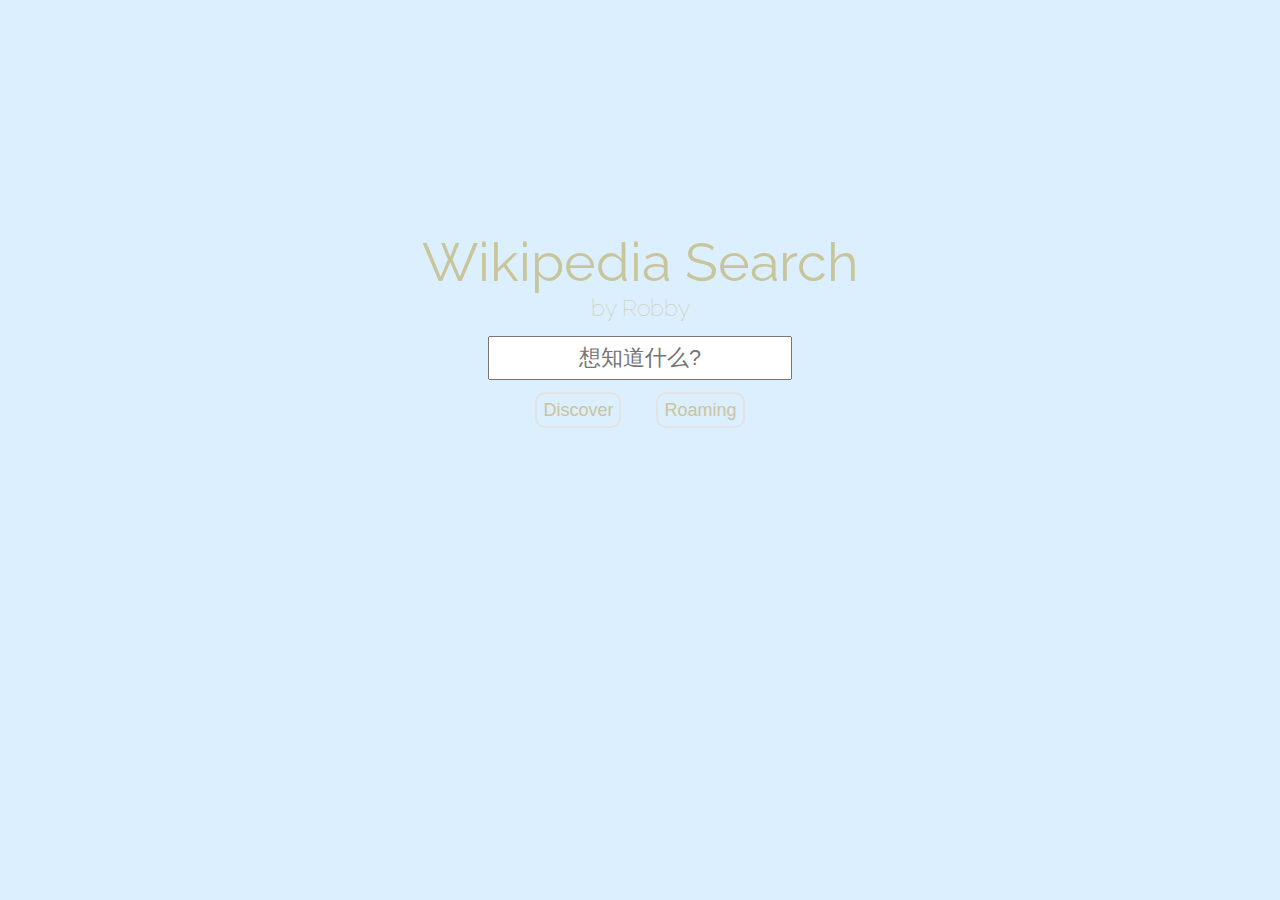
<file: index.html>
<!DOCTYPE html>
<meta charset="utf-8">
<html>
<head>
  <title>Wikipedia Search</title>
  <link rel="stylesheet" type="text/css" href="wiki.css">
  <script src="https://ajax.googleapis.com/ajax/libs/jquery/3.1.1/jquery.min.js"></script>
  <script type="text/javascript" src="wiki.js"></script>
</head>
<body>
  <div id="inputzone">
    <h1>Wikipedia Search</h1>
    <h2>by Robby</h2>
    <!-- <form id="theform"> --> 
      <input class="searcharea" type="text" name="searcharea" placeholder="想知道什么?" />
      <br />
      <a class="button discover">Discover</a>
      <a class="button roam" href="http://en.wikipedia.org/wiki/Special:Random">Roaming</a>
    <!-- </form> -->
  </div>
  <div id="displayzone"></div>
</body>
</html>
</file>
<file: wiki.css>
@charset "UTF-8";
@import url(http://fonts.googleapis.com/css?family=Raleway:400,500);
*{
  margin: 0;
  padding: 0;
  list-style: none;
  vertical-align: baseline;
  text-decoration: none;
}
a {
  text-decoration: none;
  color: #C9C59A;
}
h1, h2, h3 {
  font-size: 18pt;
}

html{
  font-size: 18px;
  font-family: Arial, sans-serif;
  margin: 0;
  padding: 0;
  width: 100%;
  height: 100%;
  background: #DBEFFF;
  color: #C9C59A;
}
#inputzone {
  margin: 18% auto;
  text-align: center;
}
#inputzone h1 {
  font-family: "Raleway", Arial, sans-serif;
  font-size: 3em;
  font-weight: normal;
}
#inputzone h2 {
  font-family: "Raleway", Arial, sans-serif;
  font-size: 1.3em;
  font-weight: 100;
  padding-bottom: 5px;
}
#inputzone h1:hover, #inputzone h2:hover {
  cursor: default;
}
input {
  margin: 10px auto;
  width: 300px;
  font-size: 1.2em;
  font-weight: 200;
  height: 40px;
  text-align: center;
}
.roam {
  margin-left: 30px;
}
.button {
  display: inline;
  cursor: pointer;
  width: 40px;
  height: 40px;
  line-height: 40px;
  padding: 6px;
  border-radius: 10px;
  text-align: center;
  border: 2px solid #e3e3e3;
}
.button:hover {
  background-color: rgba(255 ,255 ,255 ,0.7);
}
#displayzone {
  font-size: 14pt;
  font-family: helvetica, Arial, sans-serif;
  font-weight: 100;
}
#displayzone h1 {
  font-family: "Raleway", sans-serif;
}
#displayzone ul {
  padding: 1%;
}
#displayzone li{
  margin: 30px;
  padding: 16px;
  border-radius: 10px;
  background-color: rgba(255, 255, 255, 0.5);
}
#displayzone li:hover {
  background-color: rgba(255, 255, 255, 0.9);
}
li h1 {
  margin: 0 0 5px 0;
}
li p{
  margin: 5px 0 0 0;
  font-weight: lighter;
}
#displayzone .errmsg {
  margin-top: -10%;
  text-align: center;
  font-size: 2em;
}
</file>
